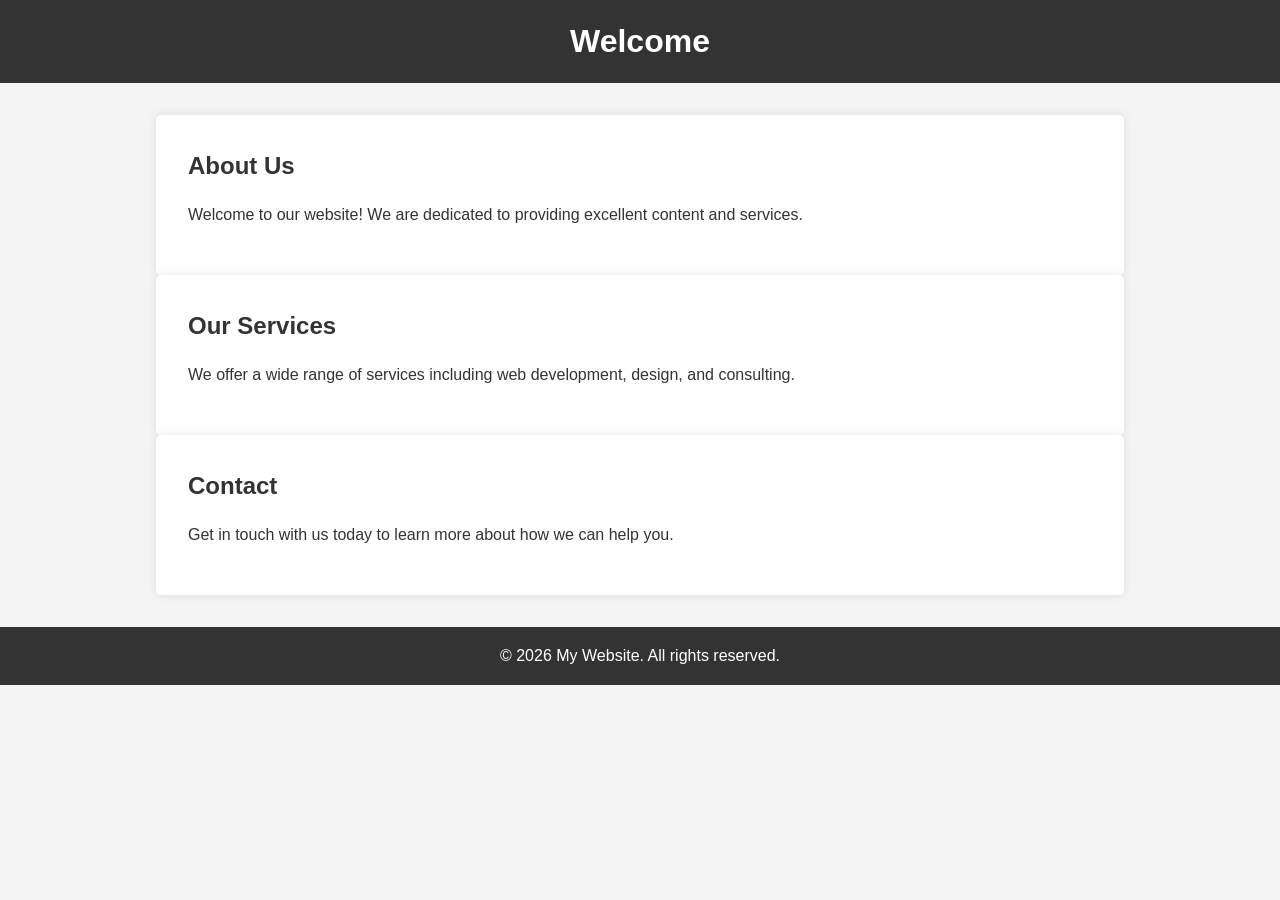
<file: index.html>
<!DOCTYPE html>
<html lang="en">
<head>
    <meta charset="UTF-8">
    <meta name="viewport" content="width=device-width, initial-scale=1.0">
    <title>My Website</title>
    <link rel="stylesheet" href="style.css">
</head>
<body>
    <header>
        <h1>Welcome</h1>
    </header>
    <main>
        <section>
            <h2>About Us</h2>
            <p>Welcome to our website! We are dedicated to providing excellent content and services.</p>
        </section>
        <section>
            <h2>Our Services</h2>
            <p>We offer a wide range of services including web development, design, and consulting.</p>
        </section>
        <section>
            <h2>Contact</h2>
            <p>Get in touch with us today to learn more about how we can help you.</p>
        </section>
    </main>
    <footer>
        <p>&copy; 2026 My Website. All rights reserved.</p>
    </footer>
</body>
</html>
</file>
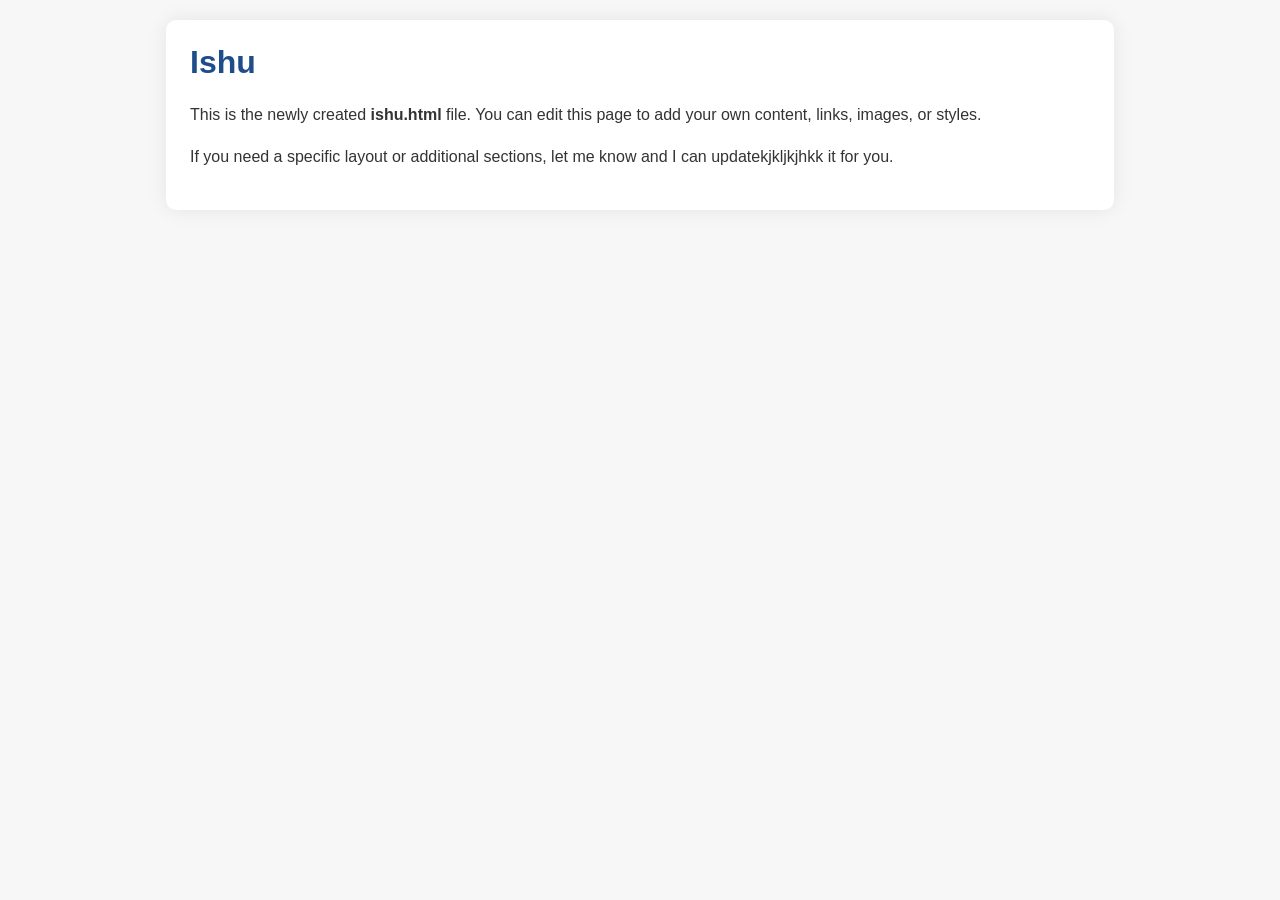
<file: ishu.html>
<!DOCTYPE html>
<html lang="en">
<head>
    <meta charset="UTF-8" />
    <meta name="viewport" content="width=device-width, initial-scale=1.0" />
    <title>Ishu</title>
    <style>
        body {
            font-family: Arial, sans-serif;
            margin: 0;
            padding: 20px;
            background: #f7f7f7;
            color: #333;
        }
        .container {
            max-width: 900px;
            margin: 0 auto;
            background: #fff;
            padding: 24px;
            border-radius: 10px;
            box-shadow: 0 0 20px rgba(0,0,0,0.08);
        }
        h1 {
            margin-top: 0;
            color: #1f4d8b;
        }
        p {
            line-height: 1.6;
        }
    </style>
</head>
<body>
    <div class="container">
        <h1>Ishu</h1>
        <p>This is the newly created <strong>ishu.html</strong> file. You can edit this page to add your own content, links, images, or styles.</p>
        <p>If you need a specific layout or additional sections, let me know and I can updatekjkljkjhkk it for you.</p>
    </div>
</body>
</html>
</file>
<file: style.css>
/* Global Styles */
* {
    margin: 0;
    padding: 0;
    box-sizing: border-box;
}

body {
    font-family: Arial, sans-serif;
    line-height: 1.6;
    color: #333;
    background-color: #f4f4f4;
}

/* Header */
header {
    background-color: #333;
    color: #fff;
    padding: 1rem 0;
    text-align: center;
}

header h1 {
    font-size: 2rem;
}

/* Main Content */
main {
    max-width: 1000px;
    margin: 2rem auto;
    padding: 0 1rem;
}

section {
    background-color: #fff;
    padding: 2rem;
    border-radius: 5px;
    box-shadow: 0 0 10px rgba(0, 0, 0, 0.1);
}

section h2 {
    margin-bottom: 1rem;
    color: #333;
}

section p {
    margin-bottom: 1rem;
}

/* Footer */
footer {
    background-color: #333;
    color: #fff;
    text-align: center;
    padding: 1rem 0;
    margin-top: 2rem;
}
</file>
